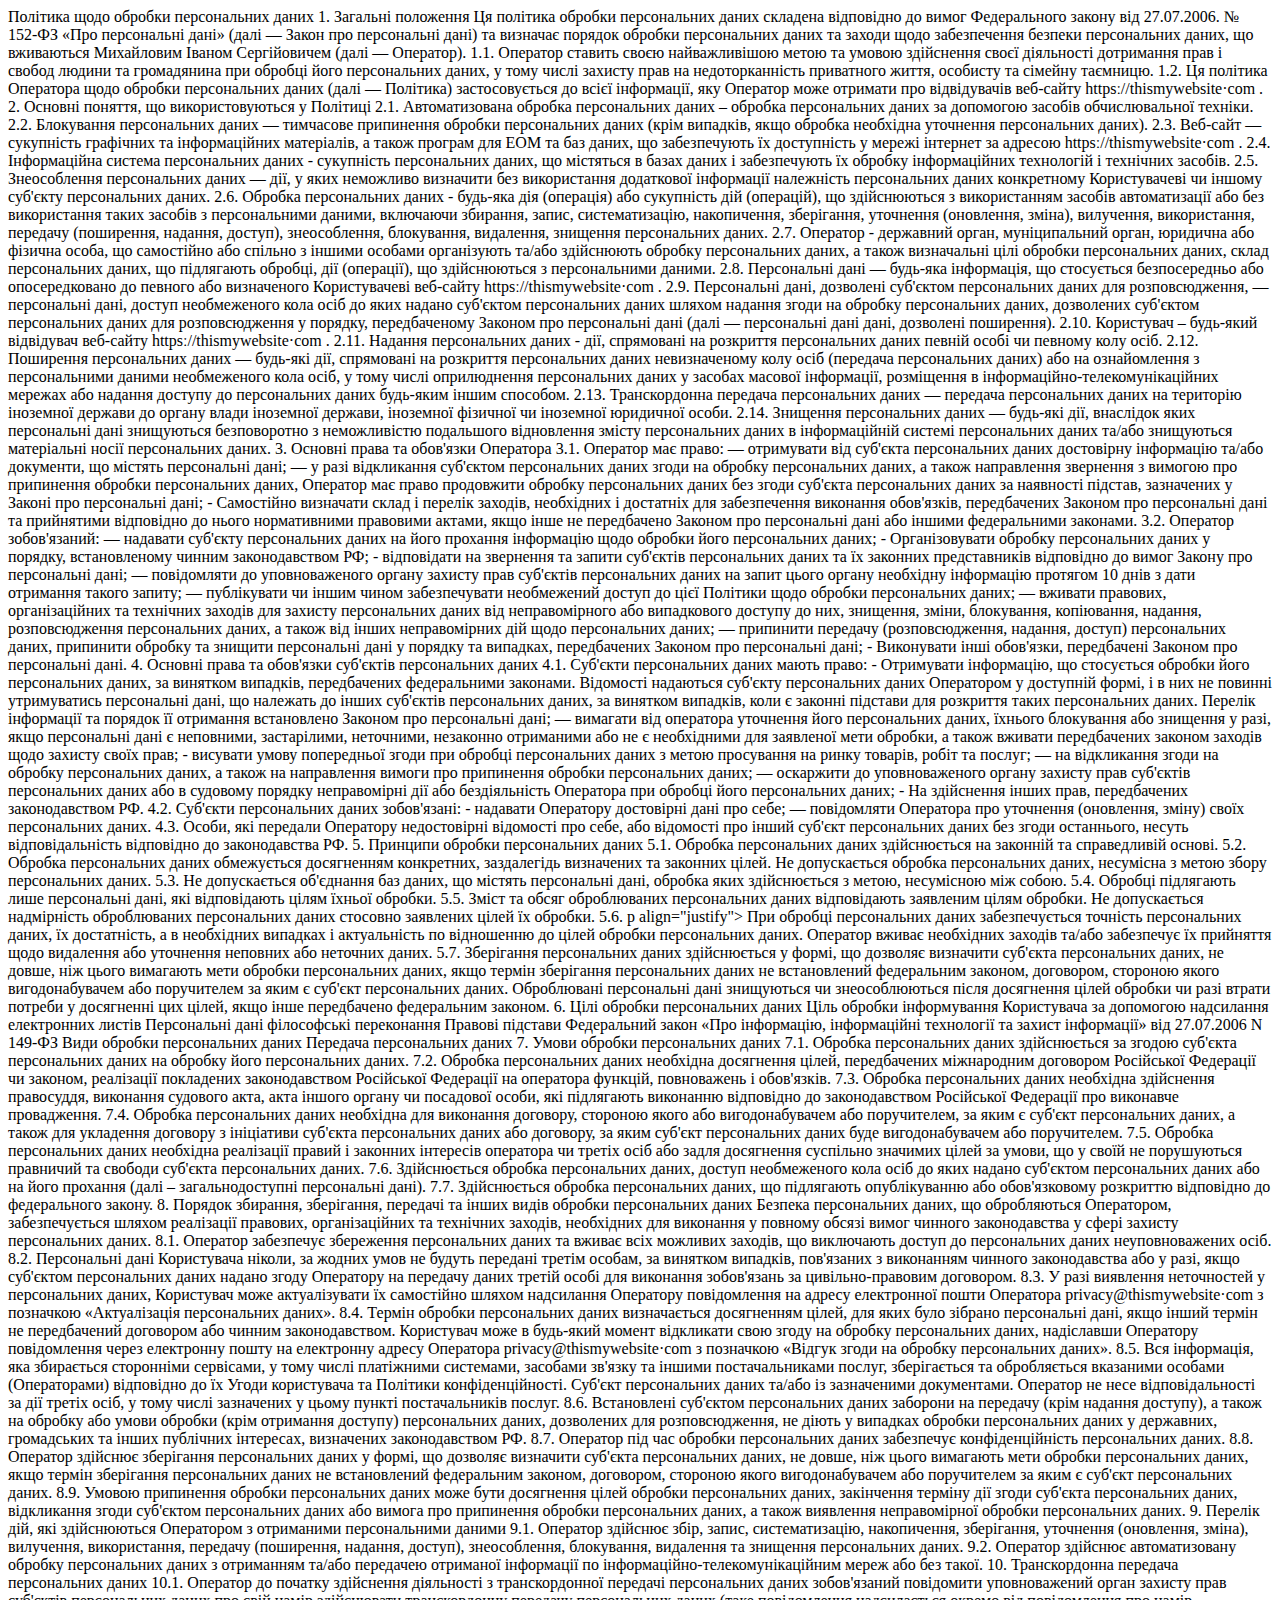
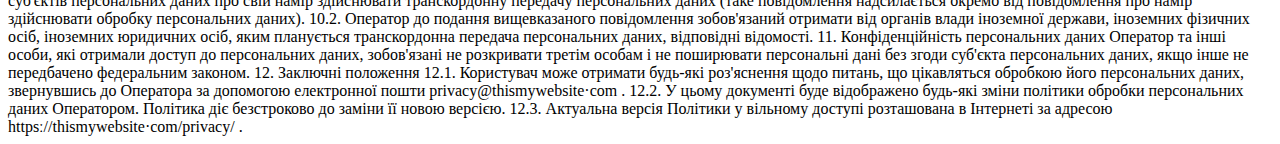
<file: policy.html>
<!DOCTYPE html>
<html lang="en">
<head>
    <meta charset="UTF-8">
    <meta http-equiv="X-UA-Compatible" content="IE=edge">
    <meta name="viewport" content="width=device-width, initial-scale=1.0">
    <title>Policy</title>
</head>
<body>
    Політика щодо обробки персональних даних
1. Загальні положення
Ця політика обробки персональних даних складена відповідно до вимог Федерального закону від 27.07.2006. № 152-ФЗ «Про персональні дані» (далі — Закон про персональні дані) та визначає порядок обробки персональних даних та заходи щодо забезпечення безпеки персональних даних, що вживаються Михайловим Іваном Сергійовичем (далі — Оператор).
1.1. Оператор ставить своєю найважливішою метою та умовою здійснення своєї діяльності дотримання прав і свобод людини та громадянина при обробці його персональних даних, у тому числі захисту прав на недоторканність приватного життя, особисту та сімейну таємницю.
1.2. Ця політика Оператора щодо обробки персональних даних (далі — Політика) застосовується до всієї інформації, яку Оператор може отримати про відвідувачів веб-сайту httpsː//thismywebsite·com .
2. Основні поняття, що використовуються у Політиці
2.1. Автоматизована обробка персональних даних – обробка персональних даних за допомогою засобів обчислювальної техніки.
2.2. Блокування персональних даних — тимчасове припинення обробки персональних даних (крім випадків, якщо обробка необхідна уточнення персональних даних).
2.3. Веб-сайт — сукупність графічних та інформаційних матеріалів, а також програм для ЕОМ та баз даних, що забезпечують їх доступність у мережі інтернет за адресою httpsː//thismywebsite·com .
2.4. Інформаційна система персональних даних - сукупність персональних даних, що містяться в базах даних і забезпечують їх обробку інформаційних технологій і технічних засобів.
2.5. Знеособлення персональних даних — дії, у яких неможливо визначити без використання додаткової інформації належність персональних даних конкретному Користувачеві чи іншому суб'єкту персональних даних.
2.6. Обробка персональних даних - будь-яка дія (операція) або сукупність дій (операцій), що здійснюються з використанням засобів автоматизації або без використання таких засобів з персональними даними, включаючи збирання, запис, систематизацію, накопичення, зберігання, уточнення (оновлення, зміна), вилучення, використання, передачу (поширення, надання, доступ), знеособлення, блокування, видалення, знищення персональних даних.
2.7. Оператор - державний орган, муніципальний орган, юридична або фізична особа, що самостійно або спільно з іншими особами організують та/або здійснюють обробку персональних даних, а також визначальні цілі обробки персональних даних, склад персональних даних, що підлягають обробці, дії (операції), що здійснюються з персональними даними.
2.8. Персональні дані — будь-яка інформація, що стосується безпосередньо або опосередковано до певного або визначеного Користувачеві веб-сайту httpsː//thismywebsite·com .
2.9. Персональні дані, дозволені суб'єктом персональних даних для розповсюдження, — персональні дані, доступ необмеженого кола осіб до яких надано суб'єктом персональних даних шляхом надання згоди на обробку персональних даних, дозволених суб'єктом персональних даних для розповсюдження у порядку, передбаченому Законом про персональні дані (далі — персональні дані дані, дозволені поширення).
2.10. Користувач – будь-який відвідувач веб-сайту httpsː//thismywebsite·com .
2.11. Надання персональних даних - дії, спрямовані на розкриття персональних даних певній особі чи певному колу осіб.
2.12. Поширення персональних даних — будь-які дії, спрямовані на розкриття персональних даних невизначеному колу осіб (передача персональних даних) або на ознайомлення з персональними даними необмеженого кола осіб, у тому числі оприлюднення персональних даних у засобах масової інформації, розміщення в інформаційно-телекомунікаційних мережах або надання доступу до персональних даних будь-яким іншим способом.
2.13. Транскордонна передача персональних даних — передача персональних даних на територію іноземної держави до органу влади іноземної держави, іноземної фізичної чи іноземної юридичної особи.
2.14. Знищення персональних даних — будь-які дії, внаслідок яких персональні дані знищуються безповоротно з неможливістю подальшого відновлення змісту персональних даних в інформаційній системі персональних даних та/або знищуються матеріальні носії персональних даних.
3. Основні права та обов'язки Оператора
3.1. Оператор має право:
— отримувати від суб'єкта персональних даних достовірну інформацію та/або документи, що містять персональні дані;
— у разі відкликання суб'єктом персональних даних згоди на обробку персональних даних, а також направлення звернення з вимогою про припинення обробки персональних даних, Оператор має право продовжити обробку персональних даних без згоди суб'єкта персональних даних за наявності підстав, зазначених у Законі про персональні дані;
- Самостійно визначати склад і перелік заходів, необхідних і достатніх для забезпечення виконання обов'язків, передбачених Законом про персональні дані та прийнятими відповідно до нього нормативними правовими актами, якщо інше не передбачено Законом про персональні дані або іншими федеральними законами.
3.2. Оператор зобов'язаний:
— надавати суб'єкту персональних даних на його прохання інформацію щодо обробки його персональних даних;
- Організовувати обробку персональних даних у порядку, встановленому чинним законодавством РФ;
- відповідати на звернення та запити суб'єктів персональних даних та їх законних представників відповідно до вимог Закону про персональні дані;
— повідомляти до уповноваженого органу захисту прав суб'єктів персональних даних на запит цього органу необхідну інформацію протягом 10 днів з дати отримання такого запиту;
— публікувати чи іншим чином забезпечувати необмежений доступ до цієї Політики щодо обробки персональних даних;
— вживати правових, організаційних та технічних заходів для захисту персональних даних від неправомірного або випадкового доступу до них, знищення, зміни, блокування, копіювання, надання, розповсюдження персональних даних, а також від інших неправомірних дій щодо персональних даних;
— припинити передачу (розповсюдження, надання, доступ) персональних даних, припинити обробку та знищити персональні дані у порядку та випадках, передбачених Законом про персональні дані;
- Виконувати інші обов'язки, передбачені Законом про персональні дані.
4. Основні права та обов'язки суб'єктів персональних даних
4.1. Суб'єкти персональних даних мають право:
- Отримувати інформацію, що стосується обробки його персональних даних, за винятком випадків, передбачених федеральними законами. Відомості надаються суб'єкту персональних даних Оператором у доступній формі, і в них не повинні утримуватись персональні дані, що належать до інших суб'єктів персональних даних, за винятком випадків, коли є законні підстави для розкриття таких персональних даних. Перелік інформації та порядок її отримання встановлено Законом про персональні дані;
— вимагати від оператора уточнення його персональних даних, їхнього блокування або знищення у разі, якщо персональні дані є неповними, застарілими, неточними, незаконно отриманими або не є необхідними для заявленої мети обробки, а також вживати передбачених законом заходів щодо захисту своїх прав;
- висувати умову попередньої згоди при обробці персональних даних з метою просування на ринку товарів, робіт та послуг;
— на відкликання згоди на обробку персональних даних, а також на направлення вимоги про припинення обробки персональних даних;
— оскаржити до уповноваженого органу захисту прав суб'єктів персональних даних або в судовому порядку неправомірні дії або бездіяльність Оператора при обробці його персональних даних;
- На здійснення інших прав, передбачених законодавством РФ.
4.2. Суб'єкти персональних даних зобов'язані:
- надавати Оператору достовірні дані про себе;
— повідомляти Оператора про уточнення (оновлення, зміну) своїх персональних даних.
4.3. Особи, які передали Оператору недостовірні відомості про себе, або відомості про інший суб'єкт персональних даних без згоди останнього, несуть відповідальність відповідно до законодавства РФ.
5. Принципи обробки персональних даних
5.1. Обробка персональних даних здійснюється на законній та справедливій основі.
5.2. Обробка персональних даних обмежується досягненням конкретних, заздалегідь визначених та законних цілей. Не допускається обробка персональних даних, несумісна з метою збору персональних даних.
5.3. Не допускається об'єднання баз даних, що містять персональні дані, обробка яких здійснюється з метою, несумісною між собою.
5.4. Обробці підлягають лише персональні дані, які відповідають цілям їхньої обробки.
5.5. Зміст та обсяг оброблюваних персональних даних відповідають заявленим цілям обробки. Не допускається надмірність оброблюваних персональних даних стосовно заявлених цілей їх обробки.
5.6. p align="justify"> При обробці персональних даних забезпечується точність персональних даних, їх достатність, а в необхідних випадках і актуальність по відношенню до цілей обробки персональних даних. Оператор вживає необхідних заходів та/або забезпечує їх прийняття щодо видалення або уточнення неповних або неточних даних.
5.7. Зберігання персональних даних здійснюється у формі, що дозволяє визначити суб'єкта персональних даних, не довше, ніж цього вимагають мети обробки персональних даних, якщо термін зберігання персональних даних не встановлений федеральним законом, договором, стороною якого вигодонабувачем або поручителем за яким є суб'єкт персональних даних. Оброблювані персональні дані знищуються чи знеособлюються після досягнення цілей обробки чи разі втрати потреби у досягненні цих цілей, якщо інше передбачено федеральним законом.
6. Цілі обробки персональних даних
Ціль обробки	інформування Користувача за допомогою надсилання електронних листів
Персональні дані	
філософські переконання
Правові підстави	
Федеральний закон «Про інформацію, інформаційні технології та захист інформації» від 27.07.2006 N 149-ФЗ
Види обробки персональних даних	
Передача персональних даних
7. Умови обробки персональних даних
7.1. Обробка персональних даних здійснюється за згодою суб'єкта персональних даних на обробку його персональних даних.
7.2. Обробка персональних даних необхідна досягнення цілей, передбачених міжнародним договором Російської Федерації чи законом, реалізації покладених законодавством Російської Федерації на оператора функцій, повноважень і обов'язків.
7.3. Обробка персональних даних необхідна здійснення правосуддя, виконання судового акта, акта іншого органу чи посадової особи, які підлягають виконанню відповідно до законодавством Російської Федерації про виконавче провадження.
7.4. Обробка персональних даних необхідна для виконання договору, стороною якого або вигодонабувачем або поручителем, за яким є суб'єкт персональних даних, а також для укладення договору з ініціативи суб'єкта персональних даних або договору, за яким суб'єкт персональних даних буде вигодонабувачем або поручителем.
7.5. Обробка персональних даних необхідна реалізації правий і законних інтересів оператора чи третіх осіб або задля досягнення суспільно значимих цілей за умови, що у своїй не порушуються правничий та свободи суб'єкта персональних даних.
7.6. Здійснюється обробка персональних даних, доступ необмеженого кола осіб до яких надано суб'єктом персональних даних або на його прохання (далі – загальнодоступні персональні дані).
7.7. Здійснюється обробка персональних даних, що підлягають опублікуванню або обов'язковому розкриттю відповідно до федерального закону.
8. Порядок збирання, зберігання, передачі та інших видів обробки персональних даних
Безпека персональних даних, що обробляються Оператором, забезпечується шляхом реалізації правових, організаційних та технічних заходів, необхідних для виконання у повному обсязі вимог чинного законодавства у сфері захисту персональних даних.
8.1. Оператор забезпечує збереження персональних даних та вживає всіх можливих заходів, що виключають доступ до персональних даних неуповноважених осіб.
8.2. Персональні дані Користувача ніколи, за жодних умов не будуть передані третім особам, за винятком випадків, пов'язаних з виконанням чинного законодавства або у разі, якщо суб'єктом персональних даних надано згоду Оператору на передачу даних третій особі для виконання зобов'язань за цивільно-правовим договором.
8.3. У разі виявлення неточностей у персональних даних, Користувач може актуалізувати їх самостійно шляхом надсилання Оператору повідомлення на адресу електронної пошти Оператора privacy@thismywebsite·com з позначкою «Актуалізація персональних даних».
8.4. Термін обробки персональних даних визначається досягненням цілей, для яких було зібрано персональні дані, якщо інший термін не передбачений договором або чинним законодавством.
Користувач може в будь-який момент відкликати свою згоду на обробку персональних даних, надіславши Оператору повідомлення через електронну пошту на електронну адресу Оператора privacy@thismywebsite·com з позначкою «Відгук згоди на обробку персональних даних».
8.5. Вся інформація, яка збирається сторонніми сервісами, у тому числі платіжними системами, засобами зв'язку та іншими постачальниками послуг, зберігається та обробляється вказаними особами (Операторами) відповідно до їх Угоди користувача та Політики конфіденційності. Суб'єкт персональних даних та/або із зазначеними документами. Оператор не несе відповідальності за дії третіх осіб, у тому числі зазначених у цьому пункті постачальників послуг.
8.6. Встановлені суб'єктом персональних даних заборони на передачу (крім надання доступу), а також на обробку або умови обробки (крім отримання доступу) персональних даних, дозволених для розповсюдження, не діють у випадках обробки персональних даних у державних, громадських та інших публічних інтересах, визначених законодавством РФ.
8.7. Оператор під час обробки персональних даних забезпечує конфіденційність персональних даних.
8.8. Оператор здійснює зберігання персональних даних у формі, що дозволяє визначити суб'єкта персональних даних, не довше, ніж цього вимагають мети обробки персональних даних, якщо термін зберігання персональних даних не встановлений федеральним законом, договором, стороною якого вигодонабувачем або поручителем за яким є суб'єкт персональних даних.
8.9. Умовою припинення обробки персональних даних може бути досягнення цілей обробки персональних даних, закінчення терміну дії згоди суб'єкта персональних даних, відкликання згоди суб'єктом персональних даних або вимога про припинення обробки персональних даних, а також виявлення неправомірної обробки персональних даних.
9. Перелік дій, які здійснюються Оператором з отриманими персональними даними
9.1. Оператор здійснює збір, запис, систематизацію, накопичення, зберігання, уточнення (оновлення, зміна), вилучення, використання, передачу (поширення, надання, доступ), знеособлення, блокування, видалення та знищення персональних даних.
9.2. Оператор здійснює автоматизовану обробку персональних даних з отриманням та/або передачею отриманої інформації по інформаційно-телекомунікаційним мереж або без такої.
10. Транскордонна передача персональних даних
10.1. Оператор до початку здійснення діяльності з транскордонної передачі персональних даних зобов'язаний повідомити уповноважений орган захисту прав суб'єктів персональних даних про свій намір здійснювати транскордонну передачу персональних даних (таке повідомлення надсилається окремо від повідомлення про намір здійснювати обробку персональних даних).
10.2. Оператор до подання вищевказаного повідомлення зобов'язаний отримати від органів влади іноземної держави, іноземних фізичних осіб, іноземних юридичних осіб, яким планується транскордонна передача персональних даних, відповідні відомості.
11. Конфіденційність персональних даних
Оператор та інші особи, які отримали доступ до персональних даних, зобов'язані не розкривати третім особам і не поширювати персональні дані без згоди суб'єкта персональних даних, якщо інше не передбачено федеральним законом.
12. Заключні положення
12.1. Користувач може отримати будь-які роз'яснення щодо питань, що цікавляться обробкою його персональних даних, звернувшись до Оператора за допомогою електронної пошти privacy@thismywebsite·com .
12.2. У цьому документі буде відображено будь-які зміни політики обробки персональних даних Оператором. Політика діє безстроково до заміни її новою версією.
12.3. Актуальна версія Політики у вільному доступі розташована в Інтернеті за адресою httpsː//thismywebsite·com/privacy/ .
</body>
</html>
</file>
